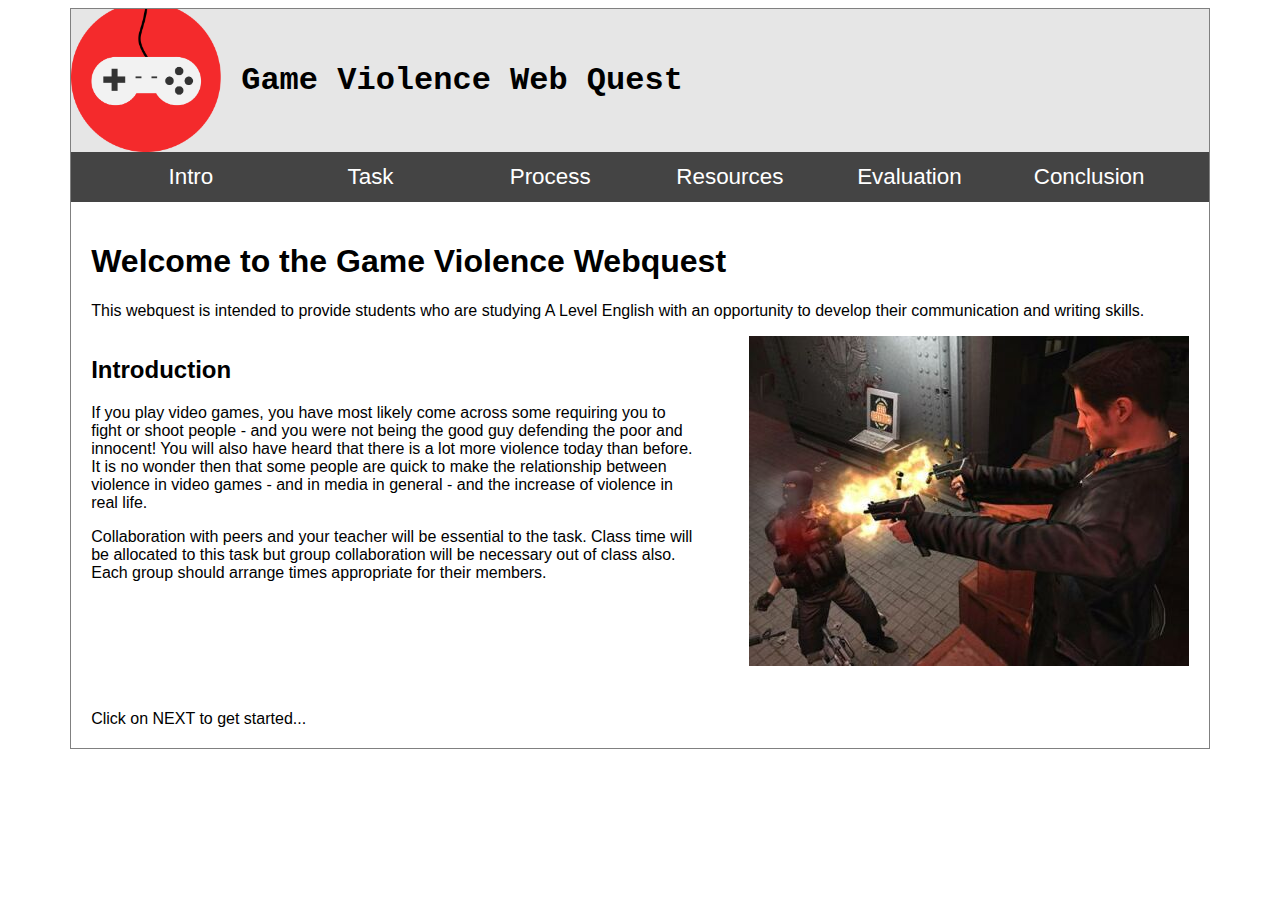
<file: index.html>
<!DOCTYPE html>
<html lang="en">

<head>
    <meta charset="UTF-8">
    <meta http-equiv="X-UA-Compatible" content="IE=edge">
    <meta name="viewport" content="width=device-width, initial-scale=1.0">
    <title>Game Violence 02</title>
    <link rel="stylesheet" href="gui.css">
</head>

<body>

    <div class="container">
        <div class="topheader">
            <img class="headicon" src="media/gameicon.png" alt="header image">
            <h1>Game Violence Web Quest</h1>
        </div>

        <div class="navbar">
            <a href="index.html">Intro</a>
            <a href="#">Task</a>
            <a href="#">Process</a>
            <a href="resource.html">Resources</a>
            <a href="#">Evaluation</a>
            <a href="#">Conclusion</a>
        </div>

        <div class="mainContent">
            <h1>Welcome to the Game Violence Webquest</h1>

            <p>
                This webquest is intended to provide students who are studying A Level English with an opportunity to
                develop their communication and writing skills.
            </p>


            <div class="sidebyside">
                <div class="lcont">
                    <h2>Introduction</h2>
                    <p>
                        If you play video games, you have most likely come across some requiring you to fight or shoot
                        people - and you were not being the good guy defending the poor and innocent! You will also have
                        heard that there is a lot more violence today than before. It is no wonder then that some people
                        are quick to make the relationship between violence in video games - and in media in general -
                        and the increase of violence in real life.
                    </p>
                    <p>
                        Collaboration with peers and your teacher will be essential to the task. Class time will be
                        allocated to this task but group collaboration will be necessary out of class also. Each group
                        should arrange times appropriate for their members.
                    </p>
                </div>


                <div class="rcont">
                    <img src="media/videogame.jpg">
                </div>
            </div>
        </div>

        <div class="boldtext">
            Click on NEXT to get started...
        </div>

    </div>

</body>

</html>
</file>
<file: gui.css>
.container {
    width: 90%;
    margin: 0 auto;
    border: thin solid grey;
}

.headicon {
    width: 150px;
}

.topheader {
    display: flex;
    background-color: #E6E6E6;
    font-family: 'Courier New', Courier, monospace;
}

.topheader h1 {
    align-self: center;
    margin-left: 20px;
}

.navbar {
    display: flex;
    flex-wrap: wrap;
    justify-content: space-evenly;
    background-color: #444;
}

.navbar a {
    text-decoration: none;
    color: #fff;
    font-family: Arial, Helvetica, sans-serif;
    width: 120px;
    height: 50px;
    line-height: 50px;
    font-size: 1.4em;
    text-align: center;
}

.navbar a:hover {
    background-color: #005f5f;
}

.mainContent,
.boldtext {
    padding: 20px;
    font-family: Arial, Helvetica, sans-serif;
}

.sidebyside {
    display: flex;
    flex-wrap: wrap;
}

.lcont {
    flex: 1 0 40%;
    padding-right: 5%;
}

.gallery {
    display: flex;
    flex-wrap: wrap;
}

.gallery .item {
    width: 200px;
    margin: 15px;
    padding: 8px 8px 40px 8px;
    border: thin solid #E6E6E6;
    background-color: #fff;
    overflow: hidden;
    max-height: 150px;
    font-size: larger;
    transition: transform .3s;
    font-size: 12pt;
    border-bottom: 5px solid #E6E6E6;
}

.gallery .item img {
    width: 200px;
    height: 100px;
    object-fit: cover;
}

.gallery .item a {
    text-decoration: none;
    color: black;
}

.gallery .item:hover {
    transform: scale(1.2);
    -ms-transform: scale(1.2);
    /* IE 9 */
    -webkit-transform: scale(1.2);
    /* Safari 3-8 */

}

.border {
    height: 5px;
    background-color: #000;
}

@media only screen and (max-width: 950px) {

    .sidebyside {
        flex-direction: column-reverse;
    }

    .rcont {

        overflow: hidden;
    }

    .rcont img {
        width: 100%;
    }
}
</file>
